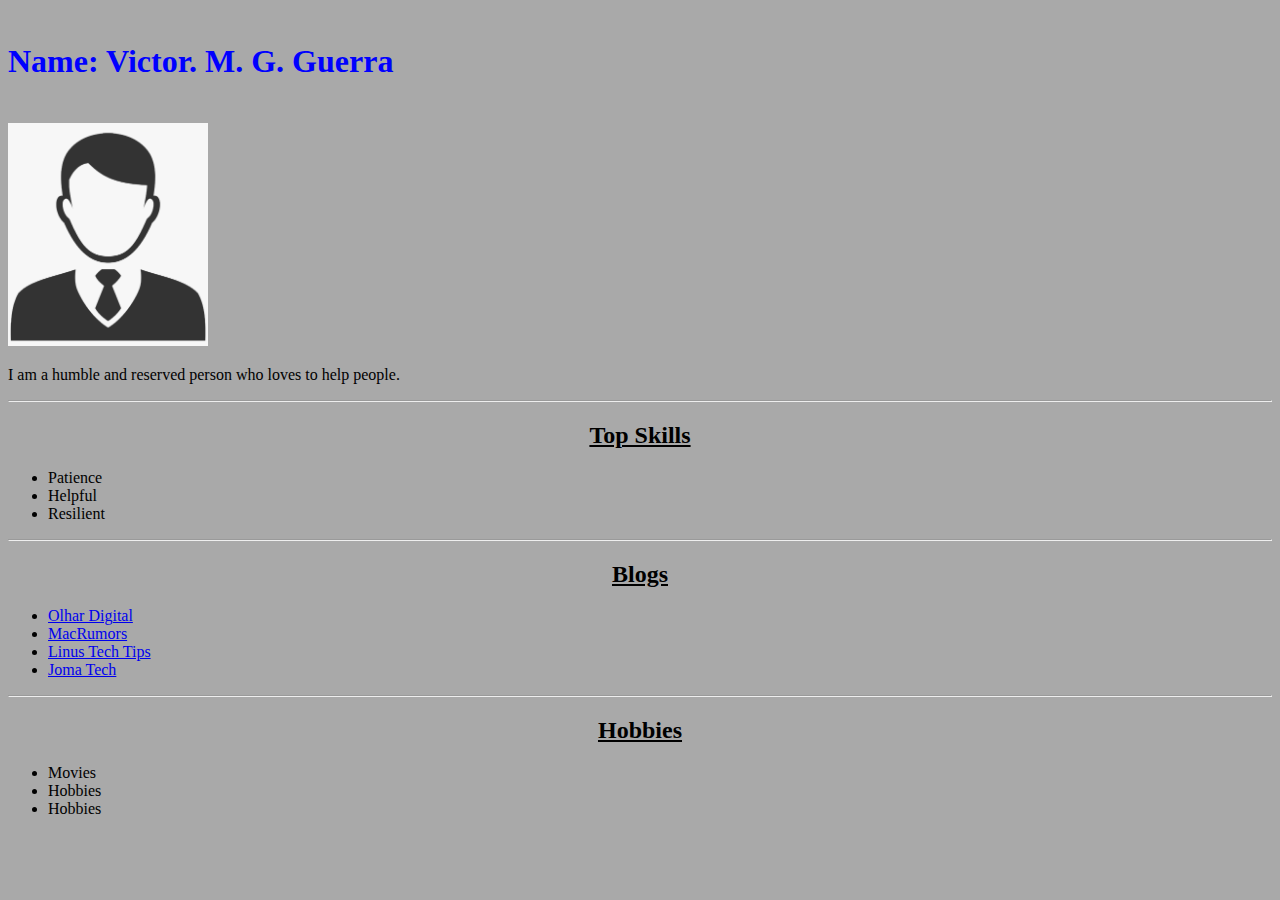
<file: index.html>
<!DOCTYPE html>
<html lang="pt-br">
  <head>
    <meta charset="UTF-8" />
    <title>Primeiro Portfólio Web</title>
  </head>
  <link rel="stylesheet" type="text/css" href="style.css"
  <body>
    <h1 href="#photo">Name: Victor. M. G. Guerra</h1>
    <img
      id="photo"
      src="src/photo.png"
      alt="recent photo missing"
      width="200px"
    />
    <p>I am a humble and reserved person who loves to help people.</p>
    <hr />
    <h2>Top Skills</h2>
    <ul>
      <li>Patience</li>
      <li>Helpful</li>
      <li>Resilient</li>
    </ul>
    <hr />
    <h2>Blogs</h2>
    <ul>
      <li><a href="https://olhardigital.com.br/">Olhar Digital</a></li>
      <li><a href="https://www.macrumors.com/">MacRumors</a></li>
      <li><a href="https://www.youtube.com/channel/UCXuqSBlHAE6Xw-yeJA0Tunw">Linus Tech Tips</a></li>
      <li><a href="https://www.youtube.com/c/JomaOppa">Joma Tech</a></li>
    </ul>
    <hr />
    <h2>Hobbies</h2>
    <ul>
      <li>Movies</li>
      <li>Hobbies</li>
      <li>Hobbies</li>
    </ul>
  </body>
</html>
</file>
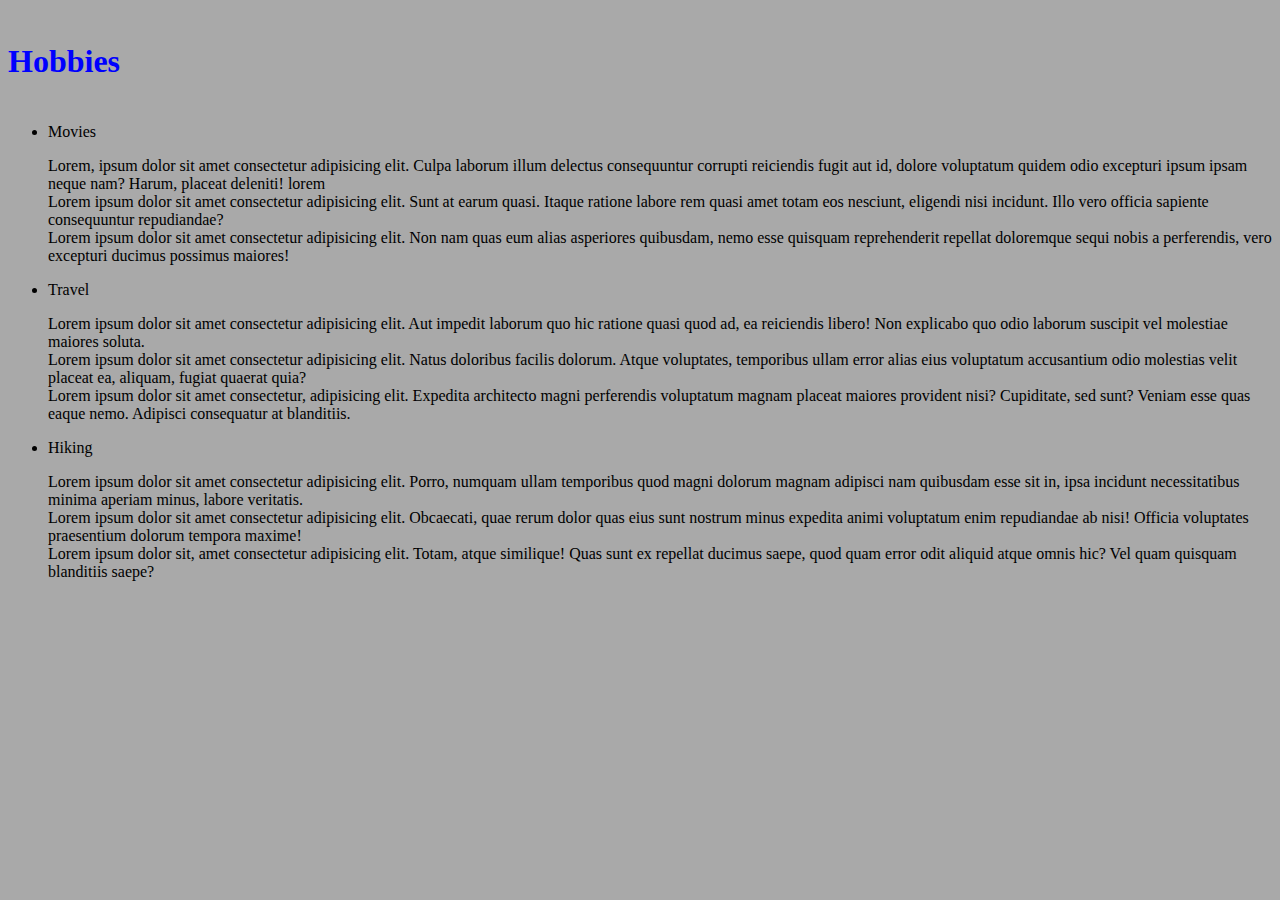
<file: Hobbies.html>
<!DOCTYPE html>
<html lang="en">
<head>
    <meta charset="UTF-8">
    <meta http-equiv="X-UA-Compatible" content="IE=edge">
    <meta name="viewport" content="width=device-width, initial-scale=1.0">
    <title>Document</title>
</head>
<link rel="stylesheet" type="text/css" href=style.css>
<body>
    <h1>Hobbies</h1>
    <ul>
        <Li>Movies</Li>
        <p>Lorem, ipsum dolor sit amet consectetur adipisicing elit. Culpa laborum illum delectus consequuntur corrupti reiciendis fugit aut id, dolore voluptatum quidem odio excepturi ipsum ipsam neque nam? Harum, placeat deleniti! lorem<br>
           Lorem ipsum dolor sit amet consectetur adipisicing elit. Sunt at earum quasi. Itaque ratione labore rem quasi amet totam eos nesciunt, eligendi nisi incidunt. Illo vero officia sapiente consequuntur repudiandae?<br>
           Lorem ipsum dolor sit amet consectetur adipisicing elit. Non nam quas eum alias asperiores quibusdam, nemo esse quisquam reprehenderit repellat doloremque sequi nobis a perferendis, vero excepturi ducimus possimus maiores!<br> 
        </p>
        <li>Travel</li>
        <p>Lorem ipsum dolor sit amet consectetur adipisicing elit. Aut impedit laborum quo hic ratione quasi quod ad, ea reiciendis libero! Non explicabo quo odio laborum suscipit vel molestiae maiores soluta.<br>
        Lorem ipsum dolor sit amet consectetur adipisicing elit. Natus doloribus facilis dolorum. Atque voluptates, temporibus ullam error alias eius voluptatum accusantium odio molestias velit placeat ea, aliquam, fugiat quaerat quia? <br>
    Lorem ipsum dolor sit amet consectetur, adipisicing elit. Expedita architecto magni perferendis voluptatum magnam placeat maiores provident nisi? Cupiditate, sed sunt? Veniam esse quas eaque nemo. Adipisci consequatur at blanditiis.
</p>
<li>Hiking</li>
<p>Lorem ipsum dolor sit amet consectetur adipisicing elit. Porro, numquam ullam temporibus quod magni dolorum magnam adipisci nam quibusdam esse sit in, ipsa incidunt necessitatibus minima aperiam minus, labore veritatis.<br>
Lorem ipsum dolor sit amet consectetur adipisicing elit. Obcaecati, quae rerum dolor quas eius sunt nostrum minus expedita animi voluptatum enim repudiandae ab nisi! Officia voluptates praesentium dolorum tempora maxime!<br>
Lorem ipsum dolor sit, amet consectetur adipisicing elit. Totam, atque similique! Quas sunt ex repellat ducimus saepe, quod quam error odit aliquid atque omnis hic? Vel quam quisquam blanditiis saepe?</p>

    </ul>
    
    
</body>
</html>
</file>
<file: style.css>
body{
    background-color: darkgray;
    height: 100%;
}
h1{
    line-height: 80px;
    color:blue;
}
h2{
    color:black;
    text-align: center;
    font-weight: bolder;
    text-decoration: underline;
}
</file>
